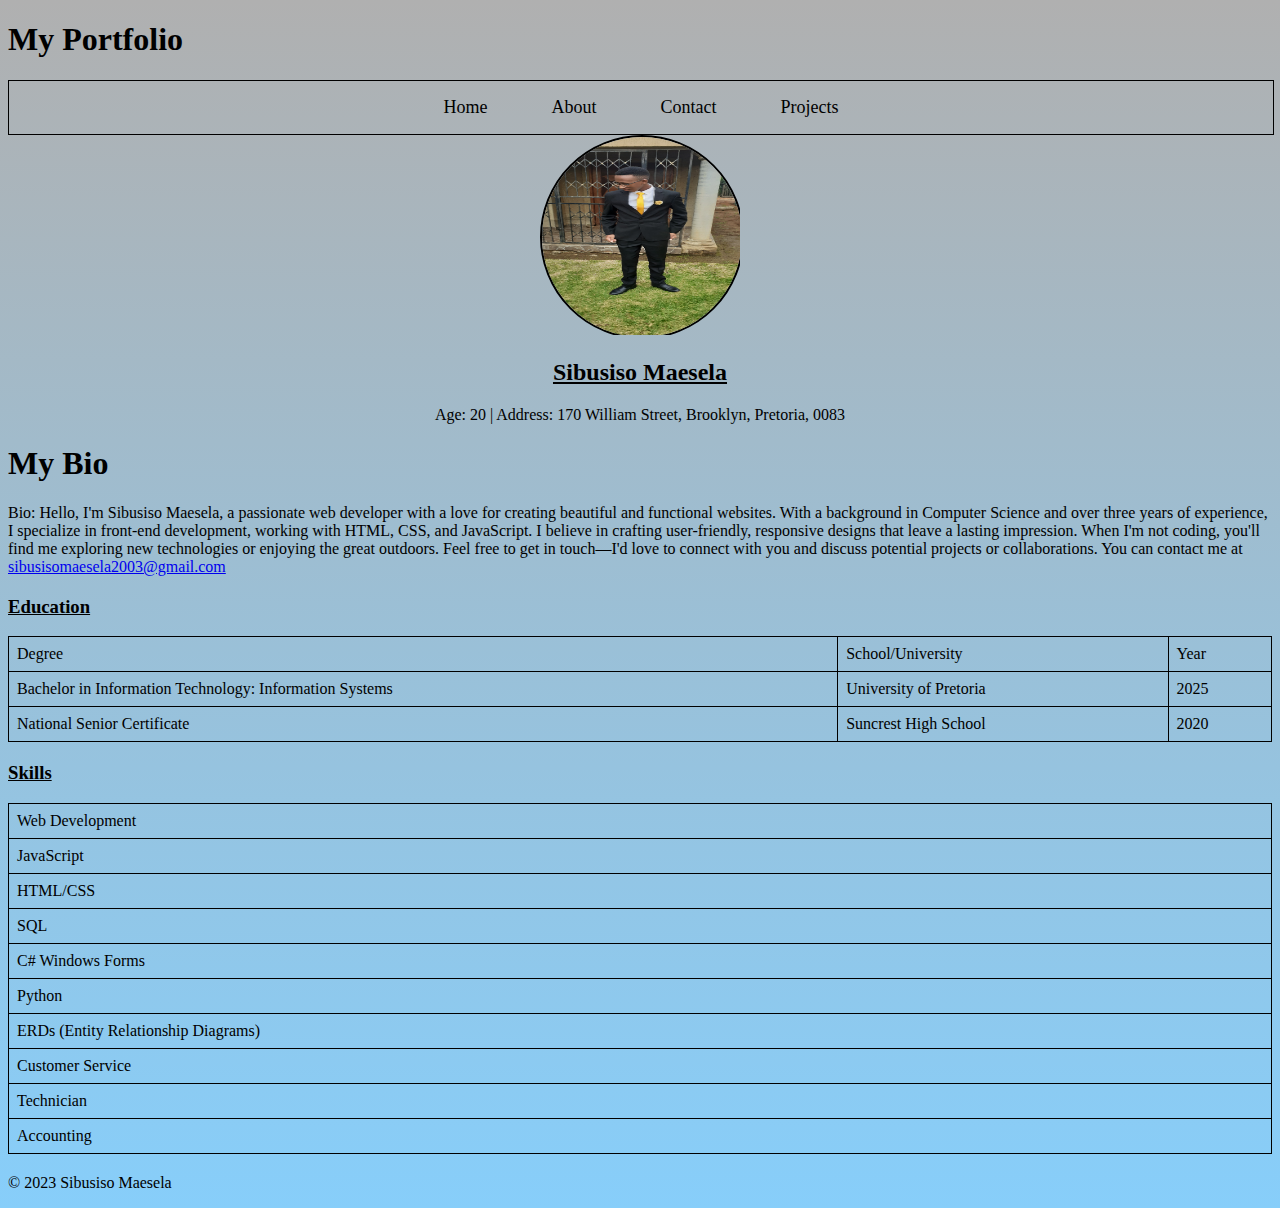
<file: index.html>
<!DOCTYPE html>
<html>
    <head>
        <title>Sibusiso Maesela - Home Page</title>
        <link rel="stylesheet" type="text/css" href="style.css">
    </head>
    <body>
        <header>
            <h1>My Portfolio</h1>
            <nav>
                <ul>
                    <li><a href="index.html">Home</a></li>
                    <li><a href="about.html">About</a></li>
                    <li><a href="contact.html">Contact</a></li>
                    <li><a href="myproject.html">Projects</a></li>
                </ul>
            </nav>
        </header>    
        <section class="profile">
            <div class="profile-container">
                <img id="profile-photo" src="Formal1.jpg" alt="Your Profile Photo" width="200" height="200">
                <img id="hover-photo" src="Formal2.jpg" alt="Your Second Photo" width="200" height="200">
            </div>
            <h2>Sibusiso Maesela</h2>
            <p>Age: 20 | Address: 170 William Street, Brooklyn, Pretoria, 0083</p>
        </section>
        
        <h1>My Bio</h1>
        <p>Bio: Hello, I'm Sibusiso Maesela, a passionate web developer with a love for creating beautiful and functional websites. With a background in Computer Science and over three years of experience, I specialize in front-end development, working with HTML, CSS, and JavaScript. I believe in crafting user-friendly, responsive designs that leave a lasting impression. When I'm not coding, you'll find me exploring new technologies or enjoying the great outdoors. Feel free to get in touch—I'd love to connect with you and discuss potential projects or collaborations. You can contact me at <a href="mailto:sibusisomaesela2003@gmail.com">sibusisomaesela2003@gmail.com</a></p>

        <section class="table-section">
            <h3>Education</h3>
            <table>
                <tr>
                    <td>Degree</td>
                    <td>School/University</td>
                    <td>Year</td>
                </tr>
                <tr>
                    <td>Bachelor in Information Technology: Information Systems</td>
                    <td>University of Pretoria</td>
                    <td>2025</td>
                </tr>
                <tr>
                    <td>National Senior Certificate</td>
                    <td>Suncrest High School</td>
                    <td>2020</td>
                </tr>
            </table>
        </section>
        
        <section class="table-section">
            <h3>Skills</h3>
            <table>
                <tr>
                    <td>Web Development</td>
                </tr>
                <tr>
                    <td>JavaScript</td>
                </tr>
                <tr>
                    <td>HTML/CSS</td>
                </tr>
                <tr>
                    <td>SQL</td>
                </tr>
                <tr>
                    <td>C# Windows Forms</td>
                </tr>
                <tr>
                    <td>Python</td>
                </tr>
                <tr>
                    <td>ERDs (Entity Relationship Diagrams)</td>
                </tr>
                <tr>
                    <td>Customer Service</td>
                </tr>
                <tr>
                    <td>Technician</td>
                </tr>
                <tr>
                    <td>Accounting</td>
                </tr>
            </table>
        </section>
        
        <footer>
            <p>&copy; 2023 Sibusiso Maesela</p>
        </footer>
        <script src="script.js"></script>
    </body>
</html>
</file>
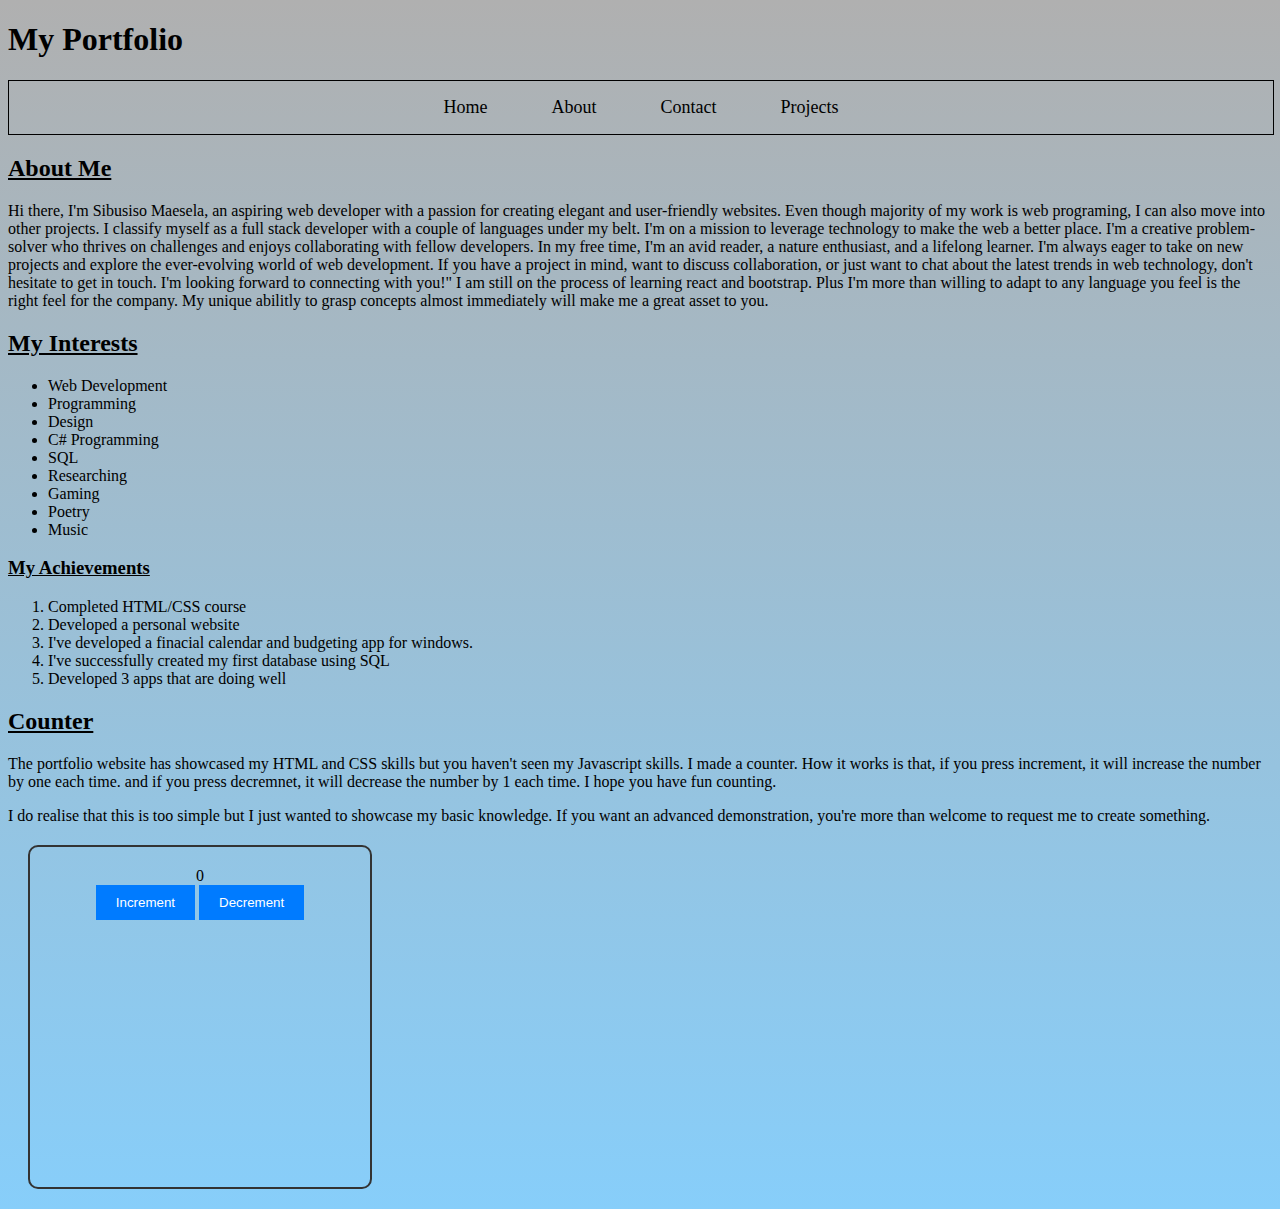
<file: about.html>
<!DOCTYPE html>
<html lang="en">
<head>
    <meta charset="UTF-8">
    <meta name="viewport" content="width=device-width, initial-scale=1.0">
    <title>About</title>
    <link rel="stylesheet" type="text/css" href="style.css">
    <script src="script.js"></script>


</head>
<body>
    <header>
        <h1>My Portfolio</h1>
        <nav>
            <ul>
                <li><a href="index.html">Home</a></li>
                <li><a href="about.html">About</a></li>
                <li><a href="contact.html">Contact</a></li>
                <li><a href="myproject.html">Projects</a></li>
            </ul>
        </nav>
    </header> 
    <h2>About Me</h2>
    <p>Hi there, I'm Sibusiso Maesela, an aspiring web developer with a passion for creating elegant and user-friendly websites. Even though majority of my work is web programing, I can also move into other projects. I classify myself as a full stack developer with a couple of languages under my belt. I'm on a mission to leverage technology to make the web a better place. 

        I'm a creative problem-solver who thrives on challenges and enjoys collaborating with fellow developers. In my free time, I'm an avid reader, a nature enthusiast, and a lifelong learner. I'm always eager to take on new projects and explore the ever-evolving world of web development.
        
        If you have a project in mind, want to discuss collaboration, or just want to chat about the latest trends in web technology, don't hesitate to get in touch. I'm looking forward to connecting with you!"
        
        I am still on the process of learning react and bootstrap. Plus I'm more than willing to adapt to any language you feel is the right feel for the company. My unique abilitly to grasp concepts almost immediately will make me a great asset to you.</p>

        <h2>My Interests</h2>
        <ul>
            <li>Web Development</li>
            <li>Programming</li>
            <li>Design</li>
            <li>C# Programming</li>
            <li>SQL</li>
            <li>Researching</li>
            <li>Gaming</li>
            <li>Poetry</li>
            <li>Music</li>
        </ul>
    
        <h3>My Achievements</h3>
        <ol>
            <li>Completed HTML/CSS course</li>
            <li>Developed a personal website</li>
            <li>I've developed a finacial calendar and budgeting app for windows.</li>
            <li>I've successfully created my first database using SQL</li>
            <li>Developed 3 apps that are doing well</li>
        </ol>

        <h2>Counter</h2>
        <p>The portfolio website has showcased my HTML and CSS skills but you haven't seen my Javascript skills. I made a counter. How it works is that, if you press increment, it will increase the number by one each time. and if you press decremnet, it will decrease the number by 1 each time. I hope you have fun counting.</p>
        <p>I do realise that this is too simple but I just wanted to showcase my basic knowledge. If you want an advanced demonstration, you're more than welcome to request me to create something.</p>
        <div id="counter-box">
            <div id="counter-number">0</div>
            <button id="increment">Increment</button>
            <button id="decrement">Decrement</button>
        </div>
        
    
</body>
</html>
</file>
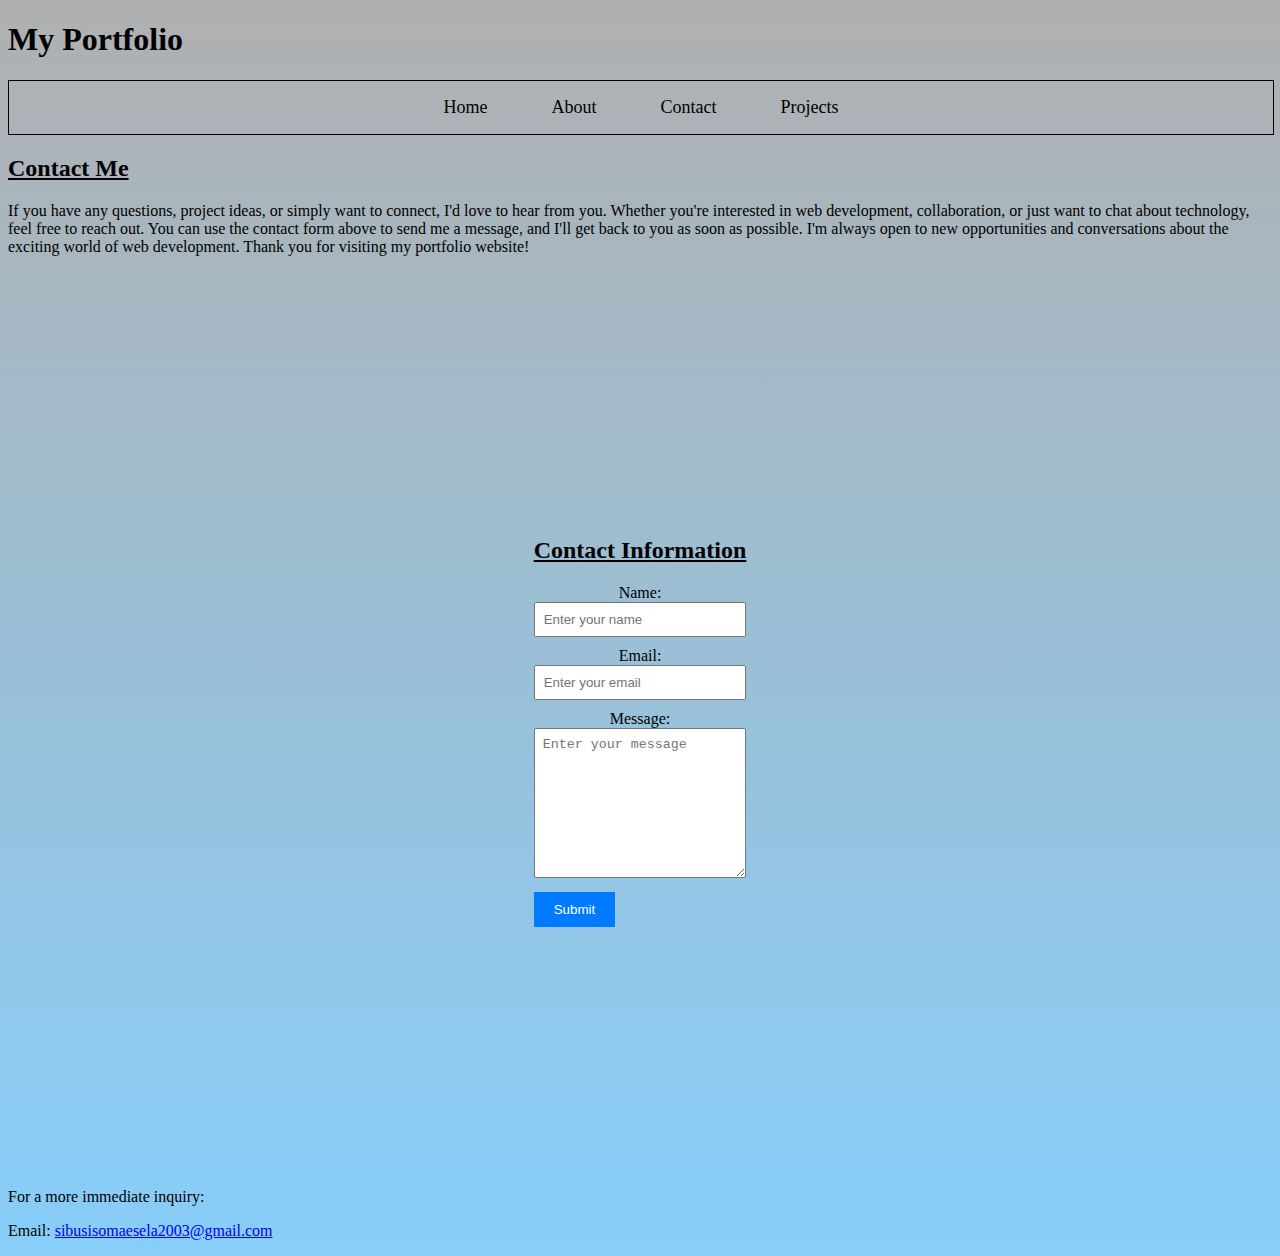
<file: contact.html>
<!DOCTYPE html>
<html lang="en">
<head>
    <meta charset="UTF-8">
    <meta name="viewport" content="width=device-width, initial-scale=1.0">
    <title>Contact</title>
    <link rel="stylesheet" type="text/css" href="style.css">
    <script src="contact.js"></script>
</head>
<body>
    <header>
        <h1>My Portfolio</h1>
        <nav>
            <ul>
                <li><a href="index.html">Home</a></li>
                <li><a href="about.html">About</a></li>
                <li><a href="contact.html">Contact</a></li>
                <li><a href="myproject.html">Projects</a></li>
            </ul>
        </nav>
    </header> 
    <h2>Contact Me</h2>
    <p>If you have any questions, project ideas, or simply want to connect, I'd love to hear from you. Whether you're interested in web development, collaboration, or just want to chat about technology, feel free to reach out. You can use the contact form above to send me a message, and I'll get back to you as soon as possible. I'm always open to new opportunities and conversations about the exciting world of web development. Thank you for visiting my portfolio website!</p>
    <div class="form-container">
        <form id="contact-form">
            <h2>Contact Information</h2>
            <div class="form-group">
                <label for="name">Name:</label>
                <input type="text" id="name" name="name" placeholder="Enter your name" required>
            </div>
            <div class="form-group">
                <label for="email">Email:</label>
                <input type="email" id="email" name="email" placeholder="Enter your email" required>
            </div>
            <div class="form-group">
                <label for="message">Message:</label>
                <textarea id="message" name="message" placeholder="Enter your message" required></textarea>
            </div>
            <button type="submit" id="submit-button" disabled>Submit</button>
        </form>
    </div>

    <p>For a more immediate inquiry:</p>
    <p> Email: <a href="sibusisomaesela2003@mail.com">sibusisomaesela2003@gmail.com</a></p>
</body>
</html>
</file>
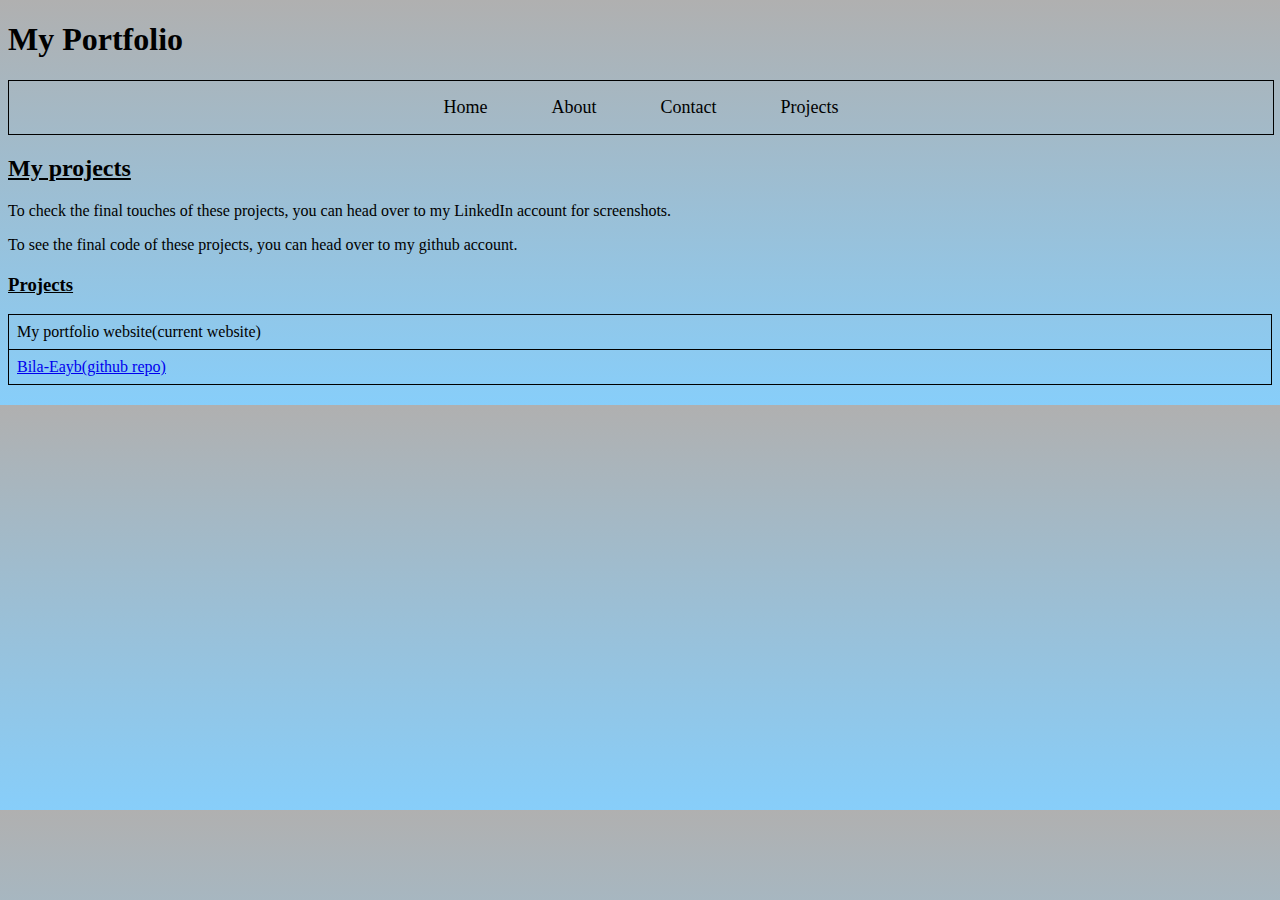
<file: myproject.html>
<!DOCTYPE html>
<html lang="en">
<head>
    <meta charset="UTF-8">
    <meta name="viewport" content="width=device-width, initial-scale=1.0">
    <title>My projects</title>
    <link rel="stylesheet" type="text/css" href="style.css">
    <script src="contact.js"></script>
</head>
<body>
    <header>
        <h1>My Portfolio</h1>
        <nav>
            <ul>
                <li><a href="index.html">Home</a></li>
                <li><a href="about.html">About</a></li>
                <li><a href="contact.html">Contact</a></li>
                <li><a href="myproject.html">Projects</a></li>
            </ul>
        </nav>
    </header> 
<h2>My projects</h2>
<p>To check the final touches of these projects, you can head over to my LinkedIn account for screenshots.</p>
<P>To see the final code of these projects, you can head over to my github account. </P>
<section class="table-section">
    <h3>Projects</h3>
    <table>
        <tr>
            <td>My portfolio website(current website)</td>
        </tr>
        <tr>
            <td> <a href="https://github.com/SibusisoMaesela/Bilan-site">Bila-Eayb(github repo)</a></td>
        </tr>
    </table>
</section>

</body>
</html>
</file>
<file: style.css>
body {
    background: linear-gradient(to bottom, #b0b0b0, #87CEFA);
}

nav {
    width: 100%; 
    background: transparent; 
    border: 1px solid #000;
    text-align: center; 
}

nav ul {
    list-style: none; 
    padding: 0; 
}

nav li {
    display: inline; 
    margin: 0 10px; 
}

nav a {
    padding: 10px 20px; 
    font-size: 18px; 
    text-decoration: none; 
    color: #000; 
}
.profile {
    text-align: center; 
}

.profile-container {
    display: inline-block; 
}

#profile-photo {
    width: 200px; 
    height: 200px;
    transition: transform 0.3s ease; 
}

#profile-photo:hover {
    transform: scale(1.1); 
}

.profile-container {
    position: relative;
    width: 200px;
    height: 200px;
    overflow: hidden;
}


#hover-photo {
    position: absolute;
    top: 0;
    left: 0;
    width: 200px;
    height: 200px;
    opacity: 0;
    transition: opacity 0.3s;
}


.profile-container:hover #hover-photo {
    opacity: 1;
}


table {
    width: 100%;
    border-collapse: collapse;
}

table, th, td {
    border: 1px solid #000;
}

th, td {
    padding: 8px;
    text-align: left;
}

#profile-photo {
    width: 200px;
    height: 200px;
    border: 2px solid #000;
    border-radius: 50%;
}

.table-section {
    margin: 20px auto; 
}

.table-section table {
    width: 100%;
    border-collapse: collapse;
    margin-top: 10px; 
}

.table-section td {
    padding: 8px;
    border: 1px solid #000; 
    text-align: left;
}
h2, h3 {
    text-decoration: underline; 
}
#counter-box {
    text-align: center;
    margin: 20px;
    border: 2px solid #333; 
    padding: 20px;
    border-radius: 10px; 
    width: 300px; 
    height: 300px; 
}

.counter-number {
    font-size: 48px; 
}

button {
    padding: 10px 20px;
    background-color: #007BFF;
    color: #fff;
    border: none;
    cursor: pointer;
}

.form-container {
    display: flex;
    justify-content: center;
    align-items: center;
    height: 100vh; 
}


.form-group {
    text-align: center; 
    margin: 10px 0;
}

label {
    display: block; 
}


input[type="text"],
input[type="email"],
textarea {
    width: 100%; 
    padding: 8px;
    box-sizing: border-box;
}


textarea {
    height: 150px; 
}
</file>
